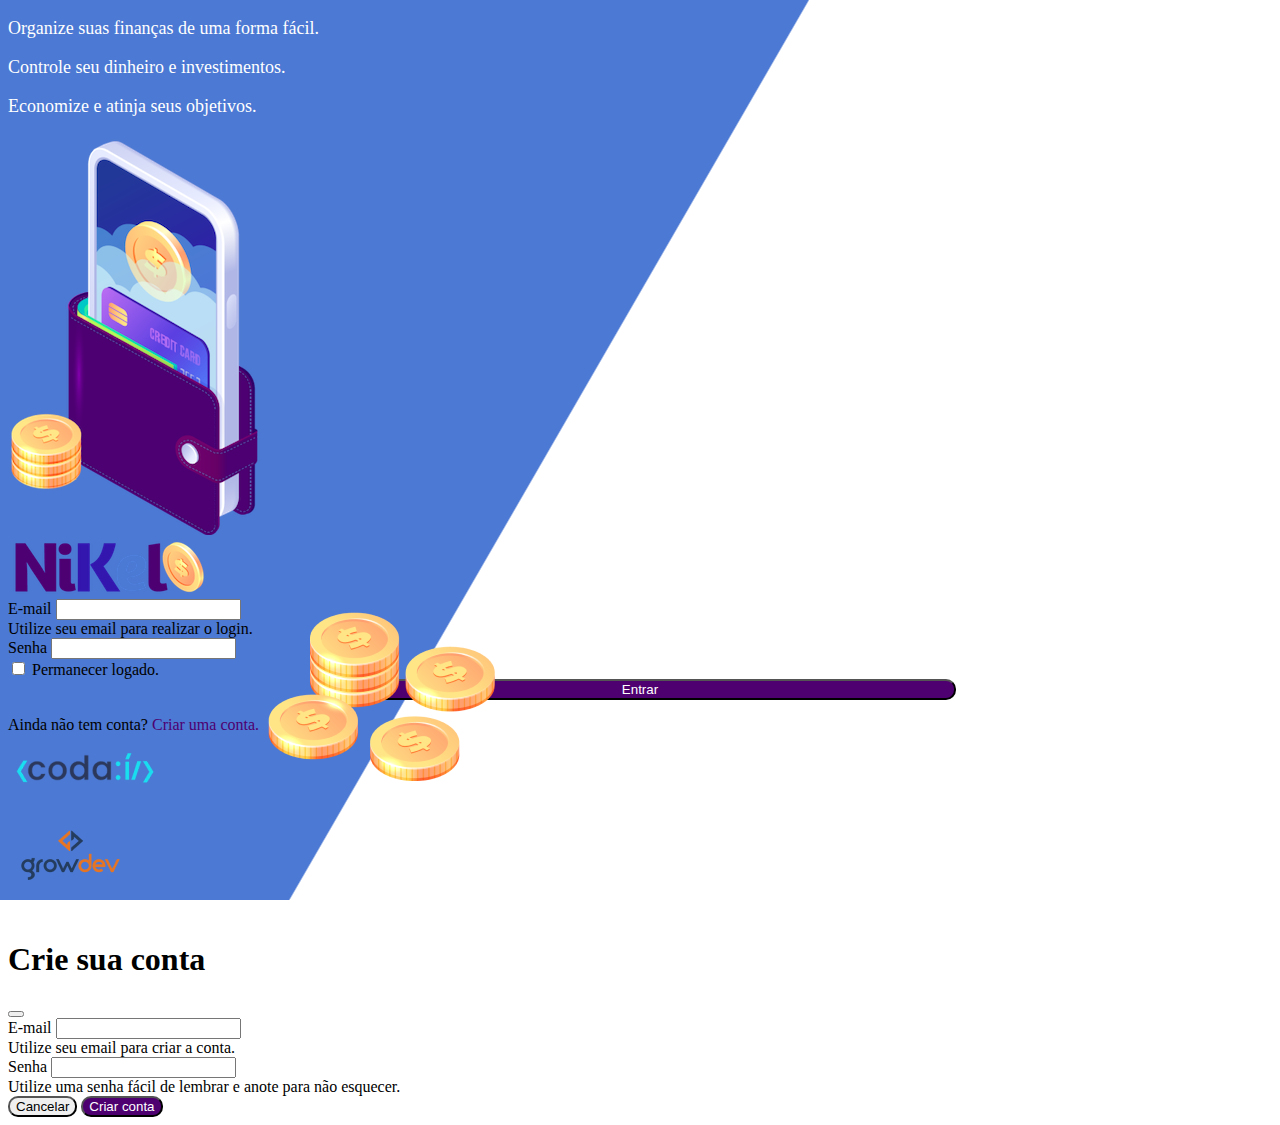
<file: public/index.html>
<!DOCTYPE html>
<html lang="pt">
<head>
    <meta charset="UTF-8">
    <meta http-equiv="X-UA-Compatible" content="IE=edge">
    <meta name="viewport" content="width=device-width, initial-scale=1.0">
    <title>Nikel</title>

    <link href="https://cdn.jsdelivr.net/npm/bootstrap@5.3.0-alpha1/dist/css/bootstrap.min.css" rel="stylesheet" integrity="sha384-GLhlTQ8iRABdZLl6O3oVMWSktQOp6b7In1Zl3/Jr59b6EGGoI1aFkw7cmDA6j6gD" crossorigin="anonymous">
    <link rel="stylesheet" href="./css/styles.css">
</head>
<body id="login">
    <main>
        <div class="container">
            <div class="row vh-100">
                <div class="col d-flex justify-content-center my-5 flex-column">
                    <div class="text-login">
                        <p> Organize suas finanças de uma forma fácil.</p>
                        <p> Controle seu dinheiro e investimentos. </p>
                        <p> Economize e atinja seus objetivos.</p>
                    </div>
                    <div class="text-center">
                        <img src="./assets/images/pocket.png" alt="image pocket" class="img-fluid" srcset="">
                        <img src="./assets/images/coins.png" alt="image coins" class="img-fluid d-none d-md-inline coins" srcset="">
                    </div>
                </div>
                <div class="col d-flex justify-content-center my-5 flex-column">
                    <div class="container">
                        <div class="row"> 
                            <div class="col">
                                <div class="text-center mb-3">
                                    <img src="./assets/images/nikel-logo.png" alt="image nikel logo" class="img-fluid" srcset="">
                                </div>
                            </div>
                        </div>
                        <div class="row">
                            <div class="col">
                                <form id="login-form">
                                    <div class="mb-3">
                                      <label for="email-input" class="form-label">E-mail </label>
                                      <input type="email" class="form-control" id="email-input" 
                                      aria-describedby="emailHelp" required>
                                      <div id="emailHelp" class="form-text"> Utilize seu email para realizar o login.</div>
                                    </div>
                                    <div class="mb-3">
                                      <label for="password-input" class="form-label">Senha </label>
                                      <input type="password" class="form-control" id="password-input" required>
                                    </div>
                                    <div class="mb-3 form-check">
                                      <input type="checkbox" class="form-check-input" id="session-check">
                                      <label class="form-check-label" for="session-check">Permanecer logado.</label>
                                    </div>
                                    <button type="submit" class="btn button-login">Entrar</button>
                                </form>
                            </div>
                        </div>
                        <div class="row">
                            <div class="col">
                                <p id="link-conta" class="text-center mt-2 form-text"
                                data-bs-toggle="modal" data-bs-target="#register-modal">Ainda não tem conta? 
                                <span class="link-default">Criar uma conta.</span></p>
                            </div>
                        </div>
                        <div class="row">
                            <div class="col">
                                <div class="text-center mt-5">
                                    <img src="./assets/images/codai-logo.png" alt="image codai logo" srcset="">
                                </div>
                            </div>
                        </div>
                        <div class="row">
                            <div class="col">
                                <div class="text-center">
                                    <img src="./assets/images/growdev-logo.png" alt="image growdev logo" srcset="">
                                </div>
                            </div>
                        </div>
                    </div>
                </div>
            </div>
        </div>
  <!-- Modal -->
    <div class="modal fade" id="register-modal" tabindex="-1" aria-labelledby="exampleModalLabel" aria-hidden="true">
        <div class="modal-dialog">
            <div class="modal-content">
                <div class="modal-header">
                    <h1 class="modal-title fs-5" id="exampleModalLabel">Crie sua conta</h1>
                    <button type="button" class="btn-close" data-bs-dismiss="modal" aria-label="Close"></button>
                </div>
                <form id="create-form">
                    <div class="modal-body">
                        
                        <div class="mb-3">
                            <label for="email-create-input" class="form-label">E-mail </label>
                            <input type="email" class="form-control" id="email-create-input" aria-describedby="emailHelp">
                            <div id="emailHelp" class="form-text"> Utilize seu email para criar a conta.</div>
                        </div>
                        <div class="mb-3">
                            <label for="password-create-input" class="form-label">Senha </label>
                            <input type="password" class="form-control" id="password-create-input">
                            <div id="emailHelp" class="form-text"> Utilize uma senha fácil de lembrar e anote para não esquecer.
                            </div>
                        </div>
                    </div>
                    <div class="modal-footer">
                        <button type="button" class="btn btn-secondary button-cancel" data-bs-dismiss="modal">Cancelar</button>
                        <button type="submit" class="btn button-default">Criar conta</button>
                    </div>
                </form>
            </div>
        </div>
    </div>
</main>

    <script src="https://cdn.jsdelivr.net/npm/bootstrap@5.3.0-alpha1/dist/js/bootstrap.bundle.min.js" 
        integrity="sha384-w76AqPfDkMBDXo30jS1Sgez6pr3x5MlQ1ZAGC+nuZB+EYdgRZgiwxhTBTkF7CXvN" 
        crossorigin="anonymous"></script>    
    
    <script src="./js/index.js"></script>

</body>

</html>
</file>
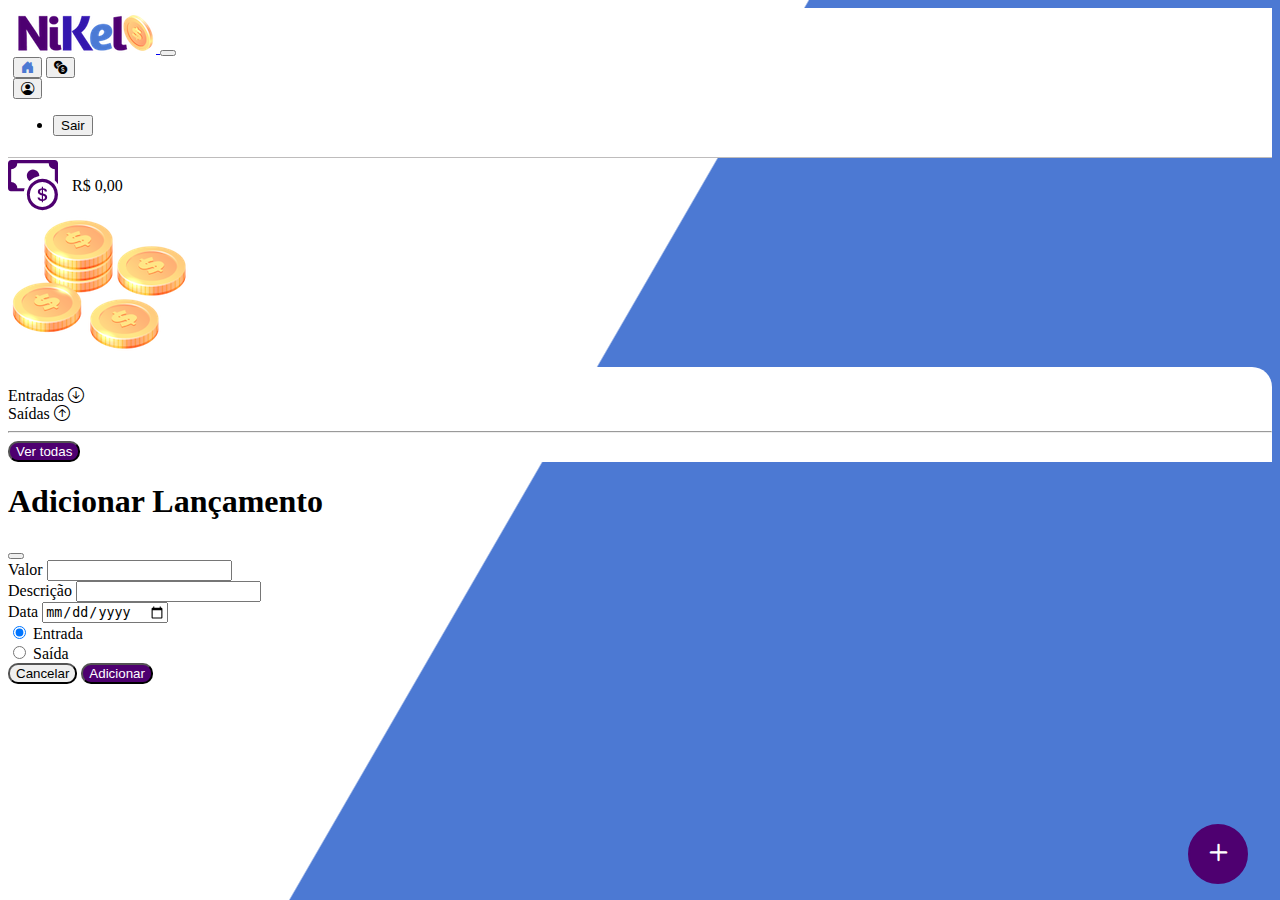
<file: public/home.html>
<!DOCTYPE html>
<html lang="pt">
<head>
    <meta charset="UTF-8">
    <meta http-equiv="X-UA-Compatible" content="IE=edge">
    <meta name="viewport" content="width=device-width, initial-scale=1.0">
    <title>Nikel - Home</title>
    <link href="https://cdn.jsdelivr.net/npm/bootstrap@5.3.0-alpha1/dist/css/bootstrap.min.css" rel="stylesheet" integrity="sha384-GLhlTQ8iRABdZLl6O3oVMWSktQOp6b7In1Zl3/Jr59b6EGGoI1aFkw7cmDA6j6gD" crossorigin="anonymous">
    <link rel="stylesheet" href="https://cdn.jsdelivr.net/npm/bootstrap-icons@1.10.3/font/bootstrap-icons.css">
    <link rel="stylesheet" href="./css/styles.css">
</head>
<body id="app">
    <header>
        <nav class="navbar navbar-expand navbar-light bg-white">
            <div class="container-fluid">
              <a class="navbar-brand" href="#">
                <img src="./assets/images/nikel-small-logo.png" alt="logo nikel" class="img-fluid" srcset="">
              </a>
              <button class="navbar-toggler" type="button" data-bs-toggle="collapse" data-bs-target="#navbarSupportedContent" aria-controls="navbarSupportedContent" aria-expanded="false" aria-label="Toggle navigation">
                    <span class="navbar-toggler-icon"></span>
              </button>
              <div class="collapse navbar-collapse justify-content-end" id="navbarSupportedContent">
                <div class="d-flex menu">
                    <a href="home.html"><button class="btn" type="button"><i class="bi bi-house-door-fill fs-4 color-secondary"></i></button></a>
                    <a href="transactions.html"><button class="btn" type="button"><i class="bi bi-currency-exchange fs-4"></i></button></a>

                    <div class="dropdown">
                        <button class="btn" type="button" id="dropdownMenuButton1" data-bs-toggle="dropdown" 
                        aria-expanded="false">
                        <i class="bi bi-person-circle fs-4"></i>
                        </button>
                        <ul class="dropdown-menu logout" aria-labelledby="dropdownMenuButton1">
                            <li><button class="dropdown-item" id="button-logout"> Sair </button></li>
                        </ul>
                    </div>
                </div>
              </div>
            </div>
        </nav>
    </header>
    <main>
        <div class="container-lg">
            <div class="row">
                <div class="col d-flex mt-4 justify-content-start align-items-center">
                    <i class="bi bi-cash-coin color-primary icon-detail"></i>
                    <span class="fs-2" id="total"> R$ 0,00 </span>
                </div>
                <div class="col d-flex mt-4 justify-content-end">
                    <div class="text-center">
                        <img src="./assets/images/coins-small.png" alt="image coins" srcset="">
                    </div>
                </div>
            </div>
            <div class="row">
                    <div class="col info shadow-lg">
                        <div class="container">
                            <div class="row">
                                <div class="col-6">
                                    <span class="fs-4"> Entradas <i class="bi bi-arrow-down-circle fs-2 align-middle"></i></span>  
                                </div>
                                <div class="col-6">
                                    <span class="fs-4"> Saídas <i class="bi bi-arrow-up-circle fs-2 align-middle"></i></span> 
                                </div>
                                <div class="col-12 my-2">
                                    <hr>
                                </div>
                            </div>   
                            <div class="row">
                                <div class="col-6">
                                    <div class="container p-0" id="cash-in-list">
                                        
                                    </div>
                                </div>
                                <div class="col-6">
                                    <div class="container p-0" id="cash-out-list">
                                    
                                    </div>
                                </div>  
                                    <div class="col-12 mb-4">
                                        <button type="button" class="btn button-default" id="transactions-button">Ver todas</button>
                                    </div>
                                </div>
                            </div>
                        </div>
                    </div>
                </div>
            </div>
            <button class="btn button-float" data-bs-toggle="modal" 
                data-bs-target="#transaction-modal"><i class="bi bi-plus"></i></button>
        </div>
          <!-- Modal -->
     <div class="modal fade" id="transaction-modal" tabindex="-1" aria-labelledby="exampleModalLabel" aria-hidden="true">
        <div class="modal-dialog">
            <div class="modal-content">
                <div class="modal-header">
                    <h1 class="modal-title fs-5" id="exampleModalLabel">Adicionar Lançamento</h1>
                    <button type="button" class="btn-close" data-bs-dismiss="modal" aria-label="Close"></button>
                </div>
                <form id="transaction-form">
                    <div class="modal-body">
                        <div class="mb-3">
                            <label for="value-input" class="form-label">Valor</label>
                            <input type="number" step="any" class="form-control" id="value-input" 
                                aria-describedby="emailHelp" required>
                        </div>
                        <div class="mb-3">
                            <label for="description-input" class="form-label">Descrição</label>
                            <input type="text" class="form-control" id="description-input" required>
                        </div>
                        <div class="mb-3">
                            <label for="date-input" class="form-label">Data</label>
                            <input type="date" class="form-control" id="date-input" required>
                        </div>
                        <div class="mb-3">
                            <div class="form-check form-check-inline">
                                <input class="form-check-input" type="radio" name="type-input" id="inlineRadio1" 
                                    value="1" checked>
                                <label class="form-check-label" for="inlineRadio1">Entrada</label>
                              </div>
                              <div class="form-check form-check-inline">
                                <input class="form-check-input" type="radio" name="type-input" id="inlineRadio2" 
                                    value="2">
                                <label class="form-check-label" for="inlineRadio2">Saída</label>
                              </div>
                        </div>
                    </div>
                    <div class="modal-footer">
                        <button type="button" class="btn btn-secondary button-cancel" 
                            data-bs-dismiss="modal">Cancelar</button>
                        <button type="submit" class="btn button-default">Adicionar</button>
                    </div>
                </form>
                </div>
            </div>
        </div>
    </main>

        <script src="https://cdn.jsdelivr.net/npm/bootstrap@5.3.0-alpha1/dist/js/bootstrap.bundle.min.js" 
            integrity="sha384-w76AqPfDkMBDXo30jS1Sgez6pr3x5MlQ1ZAGC+nuZB+EYdgRZgiwxhTBTkF7CXvN" 
            crossorigin="anonymous"></script>

        <script src="./js/home.js"></script>
</body>

</html>
</file>
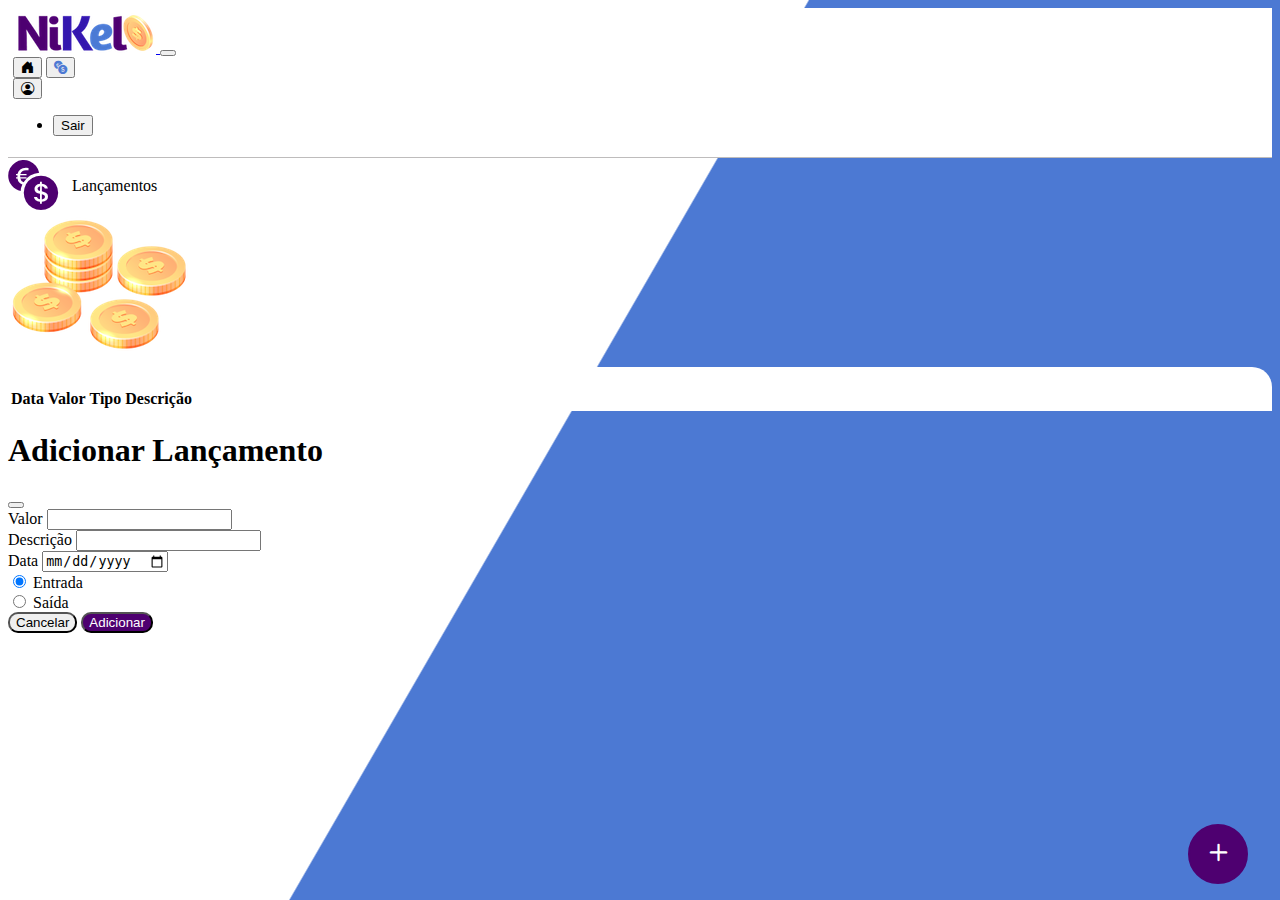
<file: public/transactions.html>
<!DOCTYPE html>
<html lang="pt">
<head>
    <meta charset="UTF-8">
    <meta http-equiv="X-UA-Compatible" content="IE=edge">
    <meta name="viewport" content="width=device-width, initial-scale=1.0">
    <title>Nikel - Lançamentos</title>
    <link href="https://cdn.jsdelivr.net/npm/bootstrap@5.3.0-alpha1/dist/css/bootstrap.min.css" rel="stylesheet" integrity="sha384-GLhlTQ8iRABdZLl6O3oVMWSktQOp6b7In1Zl3/Jr59b6EGGoI1aFkw7cmDA6j6gD" crossorigin="anonymous">
    <link rel="stylesheet" href="https://cdn.jsdelivr.net/npm/bootstrap-icons@1.10.3/font/bootstrap-icons.css">
    <link rel="stylesheet" href="./css/styles.css">
</head>
<body id="app">
    <header>
        <nav class="navbar navbar-expand navbar-light bg-white">
            <div class="container-fluid">
              <a class="navbar-brand" href="#">
                <img src="./assets/images/nikel-small-logo.png" alt="logo nikel" class="img-fluid" srcset="">
              </a>
              <button class="navbar-toggler" type="button" data-bs-toggle="collapse" data-bs-target="#navbarSupportedContent" aria-controls="navbarSupportedContent" aria-expanded="false" aria-label="Toggle navigation">
                <span class="navbar-toggler-icon"></span>
              </button>
              <div class="collapse navbar-collapse justify-content-end" id="navbarSupportedContent">
                <div class="d-flex menu">
                    <a href="home.html"><button class="btn" type="button"><i 
                        class="bi bi-house-door-fill fs-4"></i></button></a>
                    <a href="transactions.html"><button class="btn" type="button"><i 
                        class="bi bi-currency-exchange fs-4 color-secondary"></i></button></a>

                    <div class="dropdown">
                        <button class="btn" type="button" id="dropdownMenuButton1" data-bs-toggle="dropdown" 
                            aria-expanded="false">
                            <i class="bi bi-person-circle fs-4"></i>
                        </button>
                        <ul class="dropdown-menu logout" aria-labelledby="dropdownMenuButton1">
                            <li><button class="dropdown-item" id="button-logout"> Sair </button></li>
                        </ul>
                    </div>
                </div>
              </div>
            </div>
          </nav>
    </header>
    <main>
        <div class="container-lg">
            <div class="row">
                <div class="col d-flex mt-4 justify-content-start align-items-center">
                    <i class="bi bi-currency-exchange color-primary icon-detail"></i>
                    <span class="fs-2">Lançamentos</span>
                </div>
                <div class="col d-flex mt-4 justify-content-end">
                    <div class="text-center">
                        <img src="./assets/images/coins-small.png" alt="" srcset="">
                    </div>
                </div>
            </div> 
            <div class="row">
                <div class="col-12 info shadow-lg">
                    <div class="container">
                        <div class="row">
                            <div class="col">
                                <table class="table">
                                    <thead>
                                      <tr>
                                        <th scope="col">Data</th>
                                        <th scope="col">Valor</th>
                                        <th scope="col">Tipo</th>
                                        <th scope="col">Descrição</th>
                                      </tr>
                                    </thead>
                                    <tbody id="transactions-list">
                                      
                                    </tbody>
                                </table>
                            </div>
                        </div>
                    </div>
                </div>
            </div>
        </div>
    <div>
        <button class="btn button-float" data-bs-toggle="modal" data-bs-target="#transaction-modal"><i 
            class="bi bi-plus"></i></button>
    </div>

          <!-- Modal -->
     <div class="modal fade" id="transaction-modal" tabindex="-1" aria-labelledby="exampleModalLabel" aria-hidden="true">
        <div class="modal-dialog">
            <div class="modal-content">
                <div class="modal-header">
                    <h1 class="modal-title fs-5" id="exampleModalLabel">Adicionar Lançamento</h1>
                    <button type="button" class="btn-close" data-bs-dismiss="modal" aria-label="Close"></button>
                </div>
                <form id="transaction-form">
                    <div class="modal-body">
                        <div class="mb-3">
                            <label for="value-input" class="form-label">Valor</label>
                            <input type="number" step="any" class="form-control" id="value-input" 
                                aria-describedby="emailHelp" required>
                        </div>
                        <div class="mb-3">
                            <label for="description-input" class="form-label">Descrição</label>
                            <input type="text" class="form-control" id="description-input" required>
                        </div>
                        <div class="mb-3">
                            <label for="date-input" class="form-label">Data</label>
                            <input type="date" class="form-control" id="date-input" required>
                        </div>
                        <div class="mb-3">
                            <div class="form-check form-check-inline">
                                <input class="form-check-input" type="radio" name="type-input" id="inlineRadio1" 
                                    value="1" checked>
                                <label class="form-check-label" for="inlineRadio1">Entrada</label>
                              </div>
                              <div class="form-check form-check-inline">
                                <input class="form-check-input" type="radio" name="type-input" id="inlineRadio2" 
                                    value="2">
                                <label class="form-check-label" for="inlineRadio2">Saída</label>
                              </div>
                        </div>
                    </div>
                    <div class="modal-footer">
                        <button type="button" class="btn btn-secondary button-cancel" 
                            data-bs-dismiss="modal">Cancelar</button>
                        <button type="submit" class="btn button-default">Adicionar</button>
                    </div>
                </form>
                </div>
            </div>
        </div>
    </main>
    <script src="https://cdn.jsdelivr.net/npm/bootstrap@5.3.0-alpha1/dist/js/bootstrap.bundle.min.js" 
    integrity="sha384-w76AqPfDkMBDXo30jS1Sgez6pr3x5MlQ1ZAGC+nuZB+EYdgRZgiwxhTBTkF7CXvN" 
    crossorigin="anonymous"></script>

    <script src="./js/transactions.js"></script>

</body>

</html>
</file>
<file: public/css/styles.css>
#login {
    background: linear-gradient(120deg, #4c79d3 44.9%, #ffffff 45%) no-repeat fixed;
}

#app {
    background: linear-gradient(120deg, #ffffff 44.9%, #4c79d3 45%) no-repeat fixed;
}

header {
    border-bottom: 1px solid #bebcbc;
    padding: 5px;
    background-color: #ffffff;
}

.color-primary {
    color: #4e0070;
}

.color-secondary {
    color: #4c79d3;
}

.icon-detail {
    font-size: 50px;
    margin-right: 10px;
    vertical-align: middle;
}

.text-login {
    color: #ffffff;
    font-size: 18px;
    font-weight: 500;
}

.coins {
    position: absolute;
    bottom: 100px;
}

.button-default {
    border-radius: 10px;
    background-color: #4e0070;
    color: #ffffff;
}

.button-login {
    border-radius: 10px;
    background-color: #4e0070;
    color: #ffffff;
    width: 50%;
    margin: 0 25%;
}

.button-login:hover, .button-default:hover {
    background: #4c79d3;
    color: #ffffff;
}

.button-cancel {
    border-radius: 10px;
}

.button-float {
    border-radius: 100%;
    height: 60px;
    width: 60px;
    position: fixed;
    padding: 0 !important;
    bottom: 1rem;
    right: 2rem;
    font-size: 35px;
    border: 2px solid #4e0070;
    background-color: #4e0070;
    color: #ffffff;
} 

.button-float:hover {
    border: 2px solid #4c79d3;
    background-color: #ffffff;
    color: #4c79d3;
}

.link-default {
    color: #4e0070;
    cursor: pointer;
}

.link-default:hover {
    color: #4c79d3;
}

.info {
    background-color: #ffffff;
    border-radius: 20px 20px 0px 0px;
    padding: 20px 0px 0px 0px;
}

.logout {
    min-width: 5rem !important;
}

.menu {
    margin-right: 20px;
}
</file>
